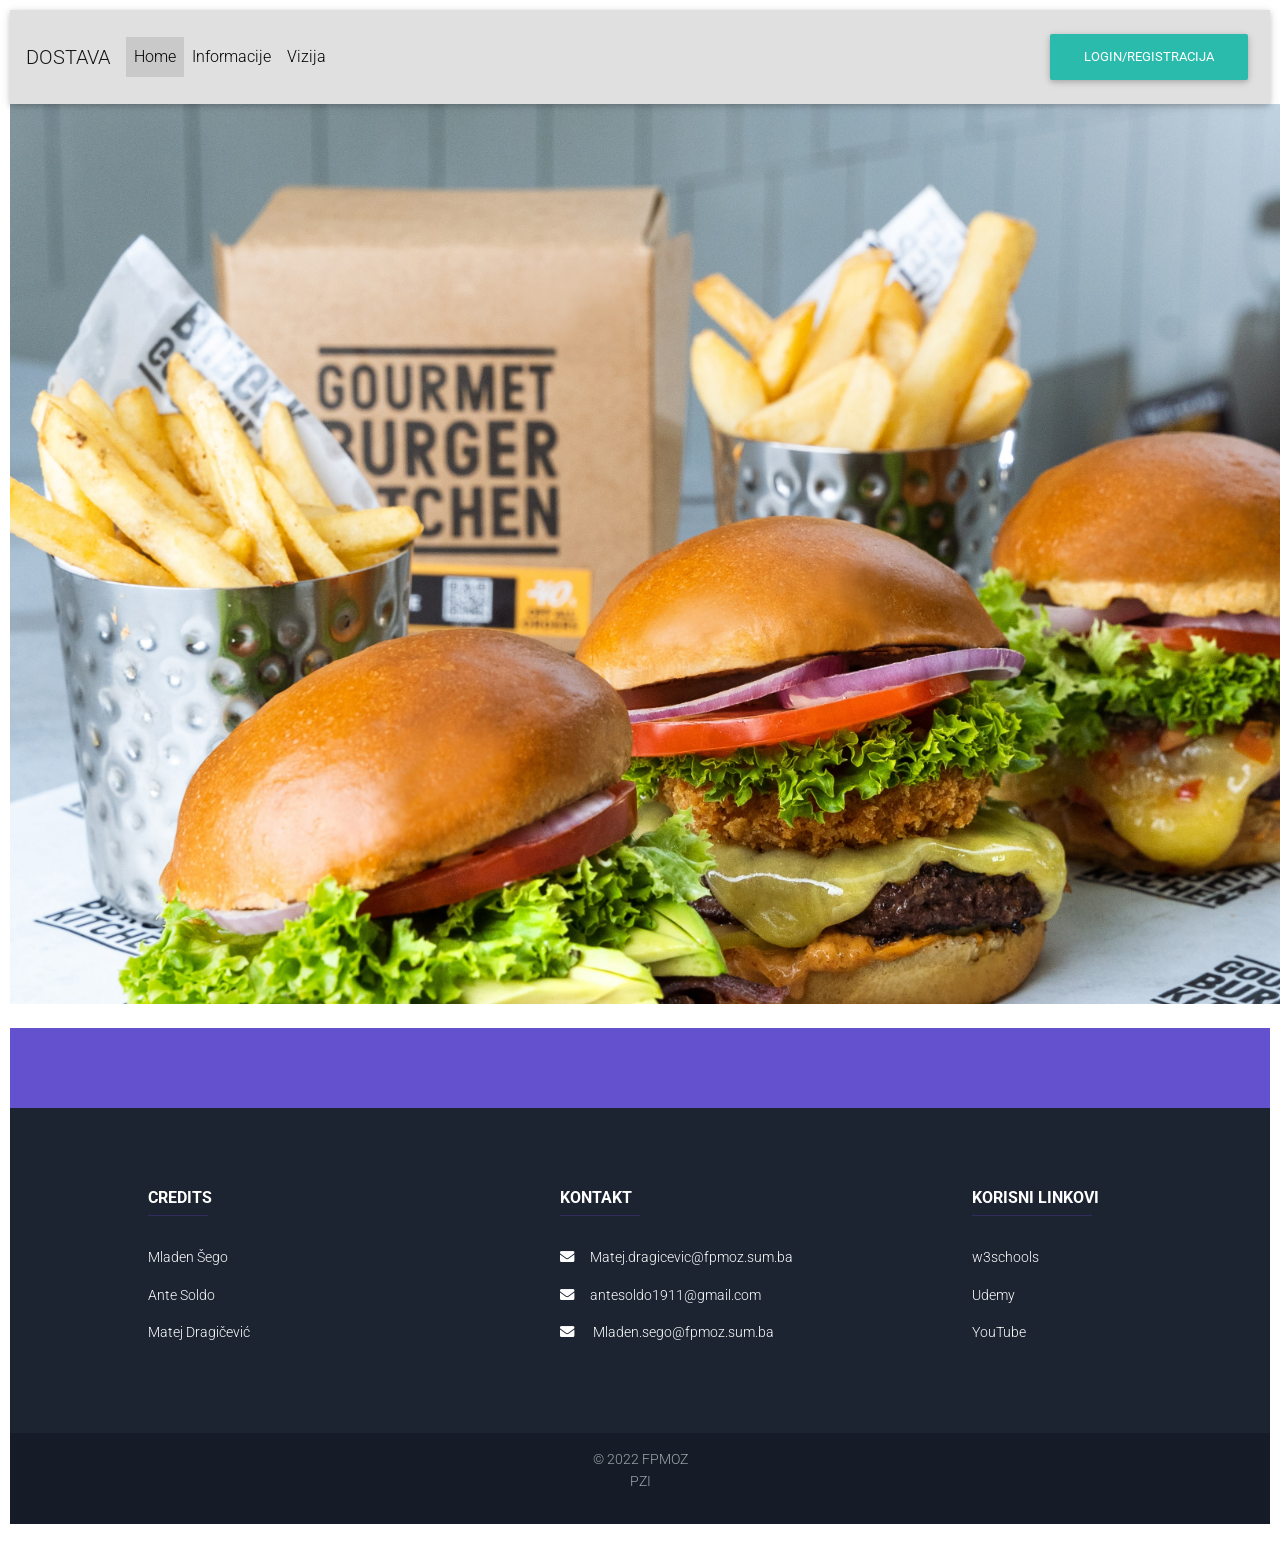
<file: index.html>
<!doctype html>
<html lang="en">

<head>

  <meta charset="utf-8">
  <meta name="viewport" content="width=device-width, initial-scale=1, shrink-to-fit=no">

  <link rel="stylesheet" href="css.css">
  <link rel="stylesheet" href="https://cdn.jsdelivr.net/npm/bootstrap@4.5.3/dist/css/bootstrap.min.css"
    integrity="sha384-TX8t27EcRE3e/ihU7zmQxVncDAy5uIKz4rEkgIXeMed4M0jlfIDPvg6uqKI2xXr2" crossorigin="anonymous">
  <!-- Font Awesome -->
  <link href="https://cdn.jsdelivr.net/npm/bootstrap@5.0.0-beta1/dist/css/bootstrap.min.css" rel="stylesheet"
    integrity="sha384-giJF6kkoqNQ00vy+HMDP7azOuL0xtbfIcaT9wjKHr8RbDVddVHyTfAAsrekwKmP1" crossorigin="anonymous">

  <link rel="stylesheet" href="https://use.fontawesome.com/releases/v5.11.2/css/all.css">
  <!-- Google Fonts Roboto -->
  <link rel="stylesheet" href="https://fonts.googleapis.com/css?family=Roboto:300,400,500,700&display=swap">
  <!-- Bootstrap core CSS -->
  <link rel="stylesheet" href="../css/bootstrap.min.css">
  <!-- Material Design Bootstrap -->
  <link rel="stylesheet" href="../css/mdb.min.css">
  <title>
    Online dostava
  </title>
  <link rel="icon" href="https://www.eart.hr/wp/wp-content/uploads/2016/11/besplatna-dostava.jpg?x10208"
    type="image/x-icon">
</head>

<body>

  <nav class="navbar navbar-expand-lg navbar-light bg-light">
    <a class="navbar-brand" href="#">DOSTAVA</a>
    <button class="navbar-toggler" type="button" data-toggle="collapse" data-target="#navbarSupportedContent"
      aria-controls="navbarSupportedContent" aria-expanded="false" aria-label="Toggle navigation">
      <span class="navbar-toggler-icon"></span>
    </button>

    <div class="collapse navbar-collapse" id="navbarSupportedContent">
      <ul class="navbar-nav mr-auto">
        <li class="nav-item active">
          <a class="nav-link" href="index.php">Home <span class="sr-only">(current)</span></a>
        </li>
        <li class="nav-item">
          <a class="nav-link" href="infood.php">Informacije</a>
        </li>


        <li class="nav-item">
          <a class="nav-link"
            href="https://docs.google.com/document/u/2/d/1zyIfRIKb6JzAWilsPo4BWCkiWTeSeymO0CA2t6ucbSQ/mobilebasic"
            target="_blank">Vizija</a>
        </li>
      </ul>

      <!--Modal: Login / Register Form-->

      <div class="modal fade" id="modalLRForm" tabindex="-1" role="dialog" aria-labelledby="myModalLabel"
        aria-hidden="true">
        <div class="modal-dialog cascading-modal" role="document">
          <!--Content-->
          <div class="modal-content">

            <!--Modal cascading tabs-->
            <div class="modal-c-tabs">

              <!-- Nav tabs -->
              <ul class="nav nav-tabs md-tabs tabs-2 light-blue darken-3" role="tablist">
                <li class="nav-item">
                  <a class="nav-link active" data-toggle="tab" href="#panel7" role="tab"><i
                      class="fas fa-user mr-1"></i>
                    Login</a>
                </li>
                <li class="nav-item">
                  <a class="nav-link" data-toggle="tab" href="#panel8" role="tab"><i class="fas fa-user-plus mr-1"></i>
                    Register</a>
                </li>
              </ul>

              <!-- Tab panels -->
              <div class="tab-content">
                <!--Panel 7-->
                <div class="tab-pane fade in show active" id="panel7" role="tabpanel">

                  <!--Body-->
                  <div class="modal-body mb-1">
                    <div class="md-form form-sm mb-5">
                      <i class="fas fa-envelope prefix"></i>
                      <form action="login.php" method="GET">
                        <input type="email" id="modalLRInput10" class="form-control form-control-sm validate"
                          name="email1">
                        <label data-error="wrong" data-success="right" for="modalLRInput10">Email</label>
                    </div>

                    <div class="md-form form-sm mb-4">
                      <i class="fas fa-lock prefix"></i>
                      <input type="password" id="modalLRInput11" class="form-control form-control-sm validate"
                        name="lozinka1">
                      <label data-error="wrong" data-success="right" for="modalLRInput11">Lozinka</label>
                    </div>
                    <div class="text-center mt-2">
                      <button class="btn btn-info">Log in <i class="fas fa-sign-in ml-1"></i></button>
                    </div>
                  </div>
                  <!--Footer-->
                  <div class="modal-footer">
                    <button type="button" class="btn btn-outline-info waves-effect ml-auto"
                      data-dismiss="modal">Zatvori</button>
                  </div>


                  </form>

                </div>
                <!--/.Panel 7-->


                <!--Panel 8-->

                <div class="tab-pane fade" id="panel8" role="tabpanel">

                  <!--Body-->
                  <div class="modal-body">
                    <div class="md-form form-sm mb-5">
                      <i class="fas fa-envelope prefix"></i>
                      <form action="register.php" method="GET">
                        <input type="email" id="modalLRInput12" class="form-control form-control-sm validate"
                          name="email">
                        <label data-error="wrong" data-success="right" for="modalLRInput12">Email</label>
                    </div>

                    <div class="md-form form-sm mb-5">
                      <i class="fas fa-lock prefix"></i>
                      <input type="password" id="modalLRInput13" class="form-control form-control-sm validate"
                        name="lozinka">
                      <label data-error="wrong" data-success="right" for="modalLRInput13">Lozinka</label>
                    </div>

                    <div class="md-form form-sm mb-4">
                      <i class="fas fa-lock prefix"></i>
                      <input type="password" id="modalLRInput14" class="form-control form-control-sm validate"
                        name="lozinka2">
                      <label data-error="wrong" data-success="right" for="modalLRInput14">Ponovite lozinku</label>
                    </div>

                    <div class="text-center form-sm mt-2">
                      <button class="btn btn-info">Registriraj se! <i class="fas fa-sign-in ml-1"></i></button>
                    </div>

                  </div>
                  <!--Footer-->
                  <div class="modal-footer">
                    <button type="button" class="btn btn-outline-info waves-effect ml-auto"
                      data-dismiss="modal">Zatvori</button>
                    </form>
                  </div>
                </div>
                <!--/.Panel 8-->


              </div>

            </div>
          </div>
          <!--/.Content-->
        </div>
      </div>
      <!--Modal: Login / Register Form-->

      <div class="text-center">
        <a href="" class="btn btn-default btn-rounded my-3" data-toggle="modal" data-target="#modalLRForm">
          Login/Registracija</a>
      </div>
    </div>
  </nav>


  <img src="pozadina.jpg" style="object-fit: cover; width: 1500px; height: 900px;">

  <br>
  <br>



  <div id="footer">
    <footer class="page-footer font-small unique-color-dark">

      <div style="background-color: #6351ce;">
        <div class="container">
          <div class="row py-4 d-flex align-items-center">
          </div>
        </div>
      </div>


      <div class="container text-center text-md-left mt-5">

        <div class="row mt-3">

          <div class="col-md-3 col-lg-4 col-xl-3 mx-auto mb-4">

            <h6 class="text-uppercase font-weight-bold">Credits</h6>
            <hr class="deep-purple accent-2 mb-4 mt-0 d-inline-block mx-auto" style="width: 60px;">
            <p>Mladen Šego</p>
            <p> Ante Soldo </p>
            <p> Matej Dragičević </p>
          </div>

          <div class="col-md-4 col-lg-3 col-xl-3 mx-auto mb-md-0 mb-4">

            <h6 class="text-uppercase font-weight-bold">Kontakt</h6>
            <hr class="deep-purple accent-2 mb-4 mt-0 d-inline-block mx-auto" style="width: 80px;">

            <p> <i class="fas fa-envelope mr-3"></i>Matej.dragicevic@fpmoz.sum.ba</p>
            <p> <i class="fas fa-envelope mr-3"></i>antesoldo1911@gmail.com</p>
            <p>
            <p>
              <i class="fas fa-envelope mr-3"></i> Mladen.sego@fpmoz.sum.ba
            </p>
            <p>
          </div>

          <div class="col-md-3 col-lg-2 col-xl-2 mx-auto mb-4">

            <h6 class="text-uppercase font-weight-bold">Korisni linkovi</h6>
            <hr class="deep-purple accent-2 mb-4 mt-0 d-inline-block mx-auto" style="width: 120px;">
            <p>
              <a href="https://www.w3schools.com/" target="_blank">w3schools</a>
            </p>
            <p>
              <a href="https://www.udemy.com/" target="_blank">Udemy</a>
            </p>
            <p>
              <a href="https://www.youtube.com/" target="_blank">YouTube</a>
            </p>

          </div>




        </div>


      </div>


      <hr>
      <div id="copy">
        <div class="footer-copyright text-center py-3">© 2022 FPMOZ
          <p> PZI </p>
        </div>
      </div>

    </footer>
  </div>




  <script src="https://code.jquery.com/jquery-3.5.1.slim.min.js"
    integrity="sha384-DfXdz2htPH0lsSSs5nCTpuj/zy4C+OGpamoFVy38MVBnE+IbbVYUew+OrCXaRkfj"
    crossorigin="anonymous"></script>
  <script src="https://cdn.jsdelivr.net/npm/popper.js@1.16.1/dist/umd/popper.min.js"
    integrity="sha384-9/reFTGAW83EW2RDu2S0VKaIzap3H66lZH81PoYlFhbGU+6BZp6G7niu735Sk7lN"
    crossorigin="anonymous"></script>
  <script src="https://cdn.jsdelivr.net/npm/bootstrap@4.5.3/dist/js/bootstrap.min.js"
    integrity="sha384-w1Q4orYjBQndcko6MimVbzY0tgp4pWB4lZ7lr30WKz0vr/aWKhXdBNmNb5D92v7s"
    crossorigin="anonymous"></script>
</body>

</html>
</file>
<file: css.css>
html {
  scroll-behavior: smooth;
  margin-bottom: 10px; 
  background-color: white;
  overflow:   scroll;
	scrollbar-width: none;
  padding: 10px;
}



body {
  font-family: Arial, Helvetica, sans-serif;
  }


@keyframes mymove {
  from {
    left: 0px;
    background-color: red;
  }
  to {
    left: 80%;
    background-color: yellow;
  }
}

* {
  box-sizing: border-box;
}

.column {
  float: left;
  width: 33.2%;
  padding: 0 5px;
}




.container2 {
  position: relative;
  text-align: center;
  color: white;
  max-height: 895px;
  overflow: hidden;
}

.container3{
	text-align: center;
}

.meninaslov{
  display: inline-block;
  width: 100%;
  margin-left:50px;
  margin-top:10px;
  font-size: 100px;
}

.foodpic1{  

  display: inline-block;
  width: 30%;
  height: 30%;
  border-radius: 50%;
  margin-left: 120px;
  max-width: 440px;
  max-height: 440px;
  overflow: hidden;
}

.foodpic2{  
  display: inline-block;
  width: 30%;
  height: 30%;
  border-radius: 50%;
  margin-left: 140px;
  max-width: 300px;
  max-height: 300px;
  
  overflow: hidden;
}


.left {
  position: absolute;
  top: 300px;
  left: 50px;
  background-color: white;
  color: black;
}



.naziv{
  display: inline-block;
  width: 30%;
  max-width: 300px;
  text-align: center;
  margin-left: 140px;
  font-size: 25px;
}

.podaci{
	display: flex; 	
	justify-content: center;
	font-size: x-large;
	background-color:orange;
	color:white;
	width: 30%;
	margin: auto;
	text-align: center;
	border-radius: 25px;
}



@media screen and (max-width: 800px) {
  .column {
    width: 100%;
    display: block;
    margin-bottom: 20px;
  }
}

.card {
  box-shadow: 0 4px 8px 0 rgba(0, 0, 0, 0.2);
  padding: 16px;
  text-align: center;
  background-color: #f1f1f1;
}

/*LOGIN */
/* Full-width input fields */
input[type="text"],
input[type="password"] {
  width: 100%;
  padding: 12px 20px;
  margin: 8px 0;
  display: inline-block;
  border: 1px solid #ccc;
  box-sizing: border-box;
}

/* Set a style for all buttons */
button {
  background-color: #4caf50;
  color: white;
  padding: 14px 20px;
  margin: 8px 0;
  border: none;
  cursor: pointer;
  width: 100%;
}

button:hover {
  opacity: 0.8;
}

/* Extra styles for the cancel button */
.cancelbtn {
  width: auto;
  padding: 10px 18px;
  background-color: #f44336;
}

/* Center the image and position the close button */
.imgcontainer {
  text-align: center;
  margin: 24px 0 12px 0;
  position: relative;
}

img.avatar {
  width: 40%;
  border-radius: 50%;
}

.container {
  padding: 16px;
}

span.psw {
  float: right;
  padding-top: 16px;
}

/* The Modal (background) */
.modal {
  display: none; /* Hidden by default */
  position: fixed; /* Stay in place */
  z-index: 1; /* Sit on top */
  left: 0;
  top: 0;
  width: 80%; /* Full width */
  height: 80%; /* Full height */
  overflow: auto; /* Enable scroll if needed */
  background-color: rgb(0, 0, 0); /* Fallback color */
  background-color: rgba(0, 0, 0, 0.4); /* Black w/ opacity */
  padding-top: 60px;
}

/* Modal Content/Box */
.modal-content {
  background-color: #fefefe;
  margin: 5% auto 15% auto; /* 5% from the top, 15% from the bottom and centered */
  border: 1px solid #888;
  width: 80%; /* Could be more or less, depending on screen size */
}

/* The Close Button (x) */
.close {
  position: absolute;
  right: 25px;
  top: 0;
  color: #000;
  font-size: 35px;
  font-weight: bold;
}

.close:hover,
.close:focus {
  color: red;
  cursor: pointer;
}

/* Add Zoom Animation */
.animate {
  -webkit-animation: animatezoom 0.6s;
  animation: animatezoom 0.6s;
}

@-webkit-keyframes animatezoom {
  from {
    -webkit-transform: scale(0);
  }
  to {
    -webkit-transform: scale(1);
  }
}

@keyframes animatezoom {
  from {
    transform: scale(0);
  }
  to {
    transform: scale(1);
  }
}

/* Change styles for span and cancel button on extra small screens */
@media screen and (max-width: 300px) {
  span.psw {
    display: block;
    float: none;
  }
  .cancelbtn {
    width: 100%;
  }
}
</file>
